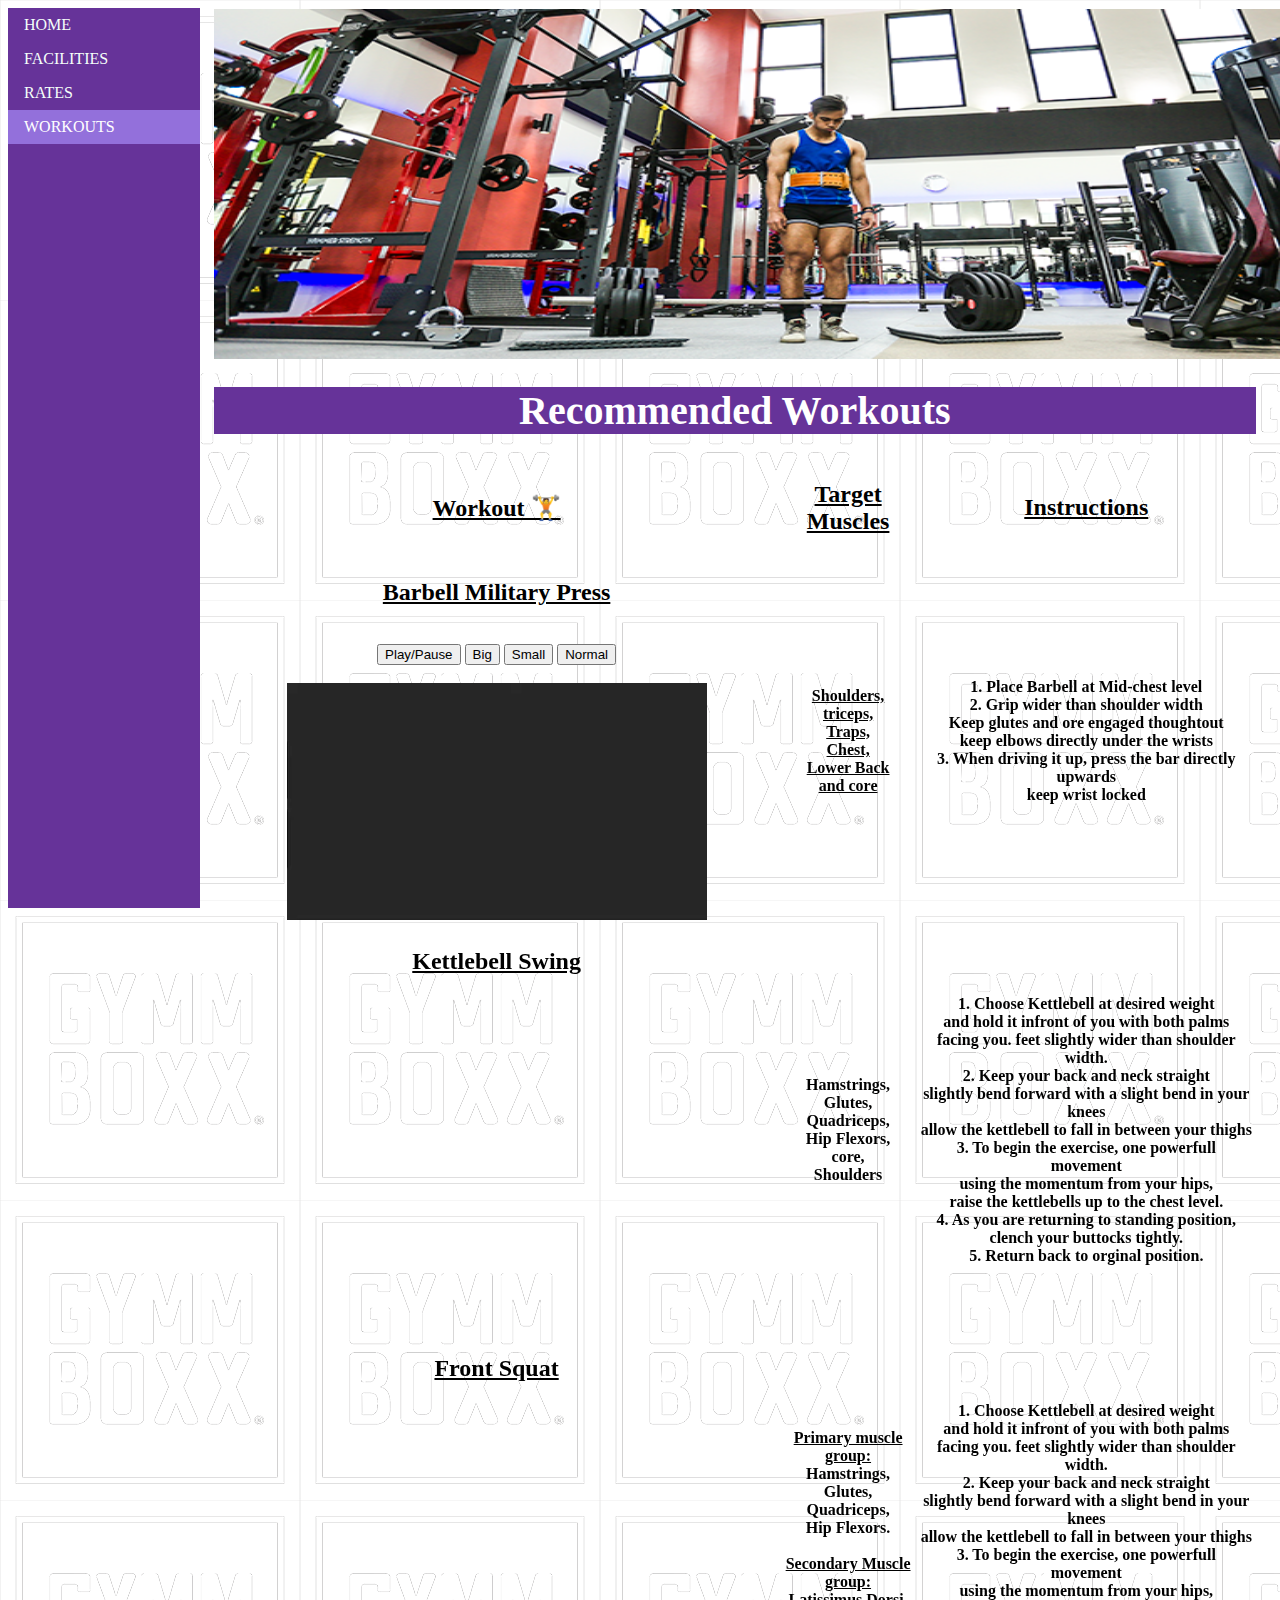
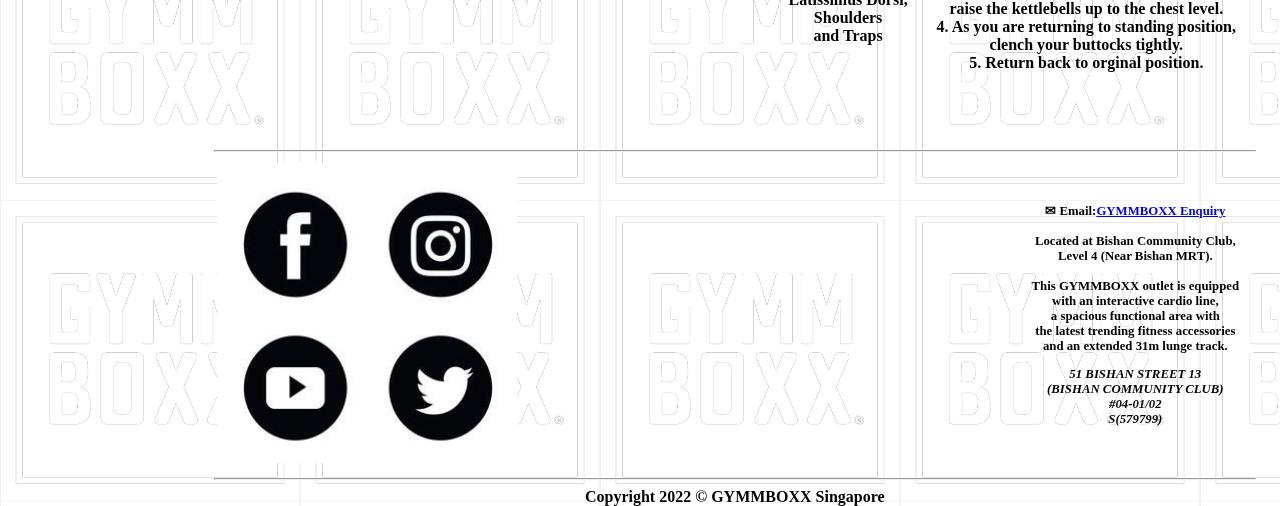
<file: page4.html>
﻿<!DOCTYPE html>
<html>
<head>
    <meta charset="utf-8" />
	<link rel="stylesheet" href="styles.css">

<meta name="viewport" content="width=device-width, initial-scale=1.0">

    <title>Workouts</title>
</head>
<body>
<ul>
  <li><a href="index.html">HOME</a></li>
  <li><a href="page2.html">FACILITIES</a></li>
  <li><a href="page3.html">RATES</a></li>
  <li><a class="active" href="page4.html">WORKOUTS</a></li>
</ul>

<div style="margin-left:15%;padding:1px 16px;height:1000px;">
  
<head>
<style>
body {
  background-image: url('gblogo.png');
}
</style>
</head>
<body>

<img src="gymspace.png" alt="Gymmboxx"style="width:1240px;height:350px;">

<center>
<h2 id="top">
<p style="background-color:#663399">
<b>
<span style="color:white;font-weight:bold"><span style='font-size:40px;'>
Recommended Workouts
</h2></center>


<table>
<table style="width:100%">
<tr>
	<td><h2><center><u>Workout &#127947;</center></h2></u></td>
	<td><h2><center><u>Target Muscles</center></u></h2></td>
	<td><h2><center><u>Instructions</center></u></h2></td>
</tr>
	<td><h2><center><u>Barbell Military Press</center></h2></u><br>

<div style="text-align:center"> 
  <button onclick="playPause()">Play/Pause</button> 
  <button onclick="makeBig()">Big</button>
  <button onclick="makeSmall()">Small</button>
  <button onclick="makeNormal()">Normal</button>
  <br><br>
  <video id="video1" width="420">
    <source src="press.mp4" type="video/mp4">
  </video>

<script> 
var myVideo = document.getElementById("video1"); 

function playPause() { 
  if (myVideo.paused) 
    myVideo.play(); 
  else 
    myVideo.pause(); 
} 

function makeBig() { 
    myVideo.width = 560; 
} 

function makeSmall() { 
    myVideo.width = 320; 
} 

function makeNormal() { 
    myVideo.width = 420; 
} 
</script> 
</td>
	<td><center><u>Shoulders,<br>triceps,<br>Traps,<br>Chest,<br>Lower Back<br>and core</center></td>

	<td><center>
1. Place Barbell at Mid-chest level <br>
2. Grip wider than shoulder width <br>
Keep glutes and ore engaged thoughtout <br>
keep elbows directly under the wrists<br>
3. When driving it up, press the bar directly upwards <br>
keep wrist locked <br>
	</center></td>


</tr>
	<td><h2><center><u>Kettlebell Swing</center></u></h2><br>
<iframe width="560" height="315" src="https://www.youtube.com/embed/zu0g3Bure2I" title="YouTube video player" frameborder="0" allow="accelerometer; autoplay; clipboard-write; encrypted-media; gyroscope; picture-in-picture" allowfullscreen></iframe>
</td>
	<td><center>Hamstrings,<br> Glutes,<br>Quadriceps,<br>Hip Flexors, <br> core,<br>Shoulders</center></td>

	<td><center>
1. Choose Kettlebell at desired weight <br>
and hold it infront of you with both palms <br>
facing you. feet slightly wider than shoulder width.<br>
2. Keep your back and neck straight<br>
slightly bend forward with a slight bend in your knees <br>
allow the kettlebell to fall in between your thighs <br>
3. To begin the exercise, one powerfull movement <br>
using the momentum from your hips, <br>
raise the kettlebells up to the chest level.<br>
4. As you are returning to standing position, clench your buttocks tightly.<br>
5. Return back to orginal position.
	</center></td>
	</tr>
<tr>
	<td><h2><center><u>Front Squat</center></u></h2><br>
<iframe width="560" height="315" src="https://www.youtube.com/embed/QPRtDVlvxSY?start=32" title="YouTube video player" frameborder="0" allow="accelerometer; autoplay; clipboard-write; encrypted-media; gyroscope; picture-in-picture" allowfullscreen></iframe></td>
	
	<td><center>
<u>Primary muscle group:</u><br>
Hamstrings,<br> Glutes,<br>Quadriceps,<br>Hip Flexors.<br> 
<br>
<u>Secondary Muscle group:</u><br>
Latissimus Dorsi,<br>Shoulders <br>
and Traps</center></td>

	<td><center>
1. Choose Kettlebell at desired weight <br>
and hold it infront of you with both palms <br>
facing you. feet slightly wider than shoulder width.<br>
2. Keep your back and neck straight<br>
slightly bend forward with a slight bend in your knees <br>
allow the kettlebell to fall in between your thighs <br>
3. To begin the exercise, one powerfull movement <br>
using the momentum from your hips, <br>
raise the kettlebells up to the chest level.<br>
4. As you are returning to standing position, clench your buttocks tightly.<br>
5. Return back to orginal position.
	</center></td>
	</tr>
	</table>

<hr>

<table>
<table style="width:100%">
<tr>
	<td>

	<img src="social.jpg" alt="Socialmedia" usemap="#social" width="300" height="300">

	<map name="social">
 	 <area shape="circle" coords="75,75,55" alt="Facebook" a href="https://www.facebook.com/gymmboxx/">
 	 <area shape="circle" coords="75,225,55" alt="Youtube" a href="https://www.youtube.com/channel/UC6roofCh8bFamTXMlXEIEbw/featured">
 	 <area shape="circle" coords="225,75,55" alt="Instagram" a href="https://www.instagram.com/gymmboxx/">
 	 <area shape="circle" coords="225,225,55" alt="Twitter" a href="https://twitter.com/gymmboxx/">
	</map></td>

	<td>
	<iframe src="https://www.google.com/maps/embed?pb=!1m14!1m8!1m3!1d7977.421980765955!2d103.850842!3d1.349925!3m2!1i1024!2i768!4f13.1!3m3!1m2!1s0x0%3A0x1889d0456bf6a9cf!2sGYMMBOXX%20Bishan!5e0!3m2!1sen!2ssg!4v1645806280676!5m2!1sen!2ssg" width="400" height="300" style="border:0;" allowfullscreen="" loading="lazy"></iframe>
	</td>

	<td> <center>
	<p style="font-size: 80%;" "font-family:Verdana;">

	&#x2709; Email:<a href="mailto:enquiries@gymmboxx.com">GYMMBOXX Enquiry</a><br><br>

	Located at Bishan Community Club,<br> Level 4 (Near Bishan MRT).<br><br>
	This GYMMBOXX outlet is equipped <br> with an interactive cardio line, <br>
	a spacious functional area with <br> the latest trending fitness accessories
	<br> and an extended 31m lunge track. </p>

	<address><p style="font-size: 80%;" "font-family:Verdana;">
	51 BISHAN STREET 13 <br>
	(BISHAN COMMUNITY CLUB)<br>
	#04-01/02 <br>
	S(579799)</p>
	</address> </center>
	</td>

</tr>
</table></center>

</body>

<hr>

<center><footer>Copyright 2022 © GYMMBOXX Singapore</center></footer>

</html>
</file>
<file: styles.css>
<img src="gblogo.png" alt="Gymmboxx"style="width:1250px;height:250px;">

body {
  margin: 0;
}

ul {
  list-style-type: none;
  margin: 0;
  padding: 0;
  width: 15%;
  background-color: #663399;
  position: fixed;
  height: 100%;
  overflow: auto;
}

li a {
  display: block;
  color: #F5FFFA;
  padding: 8px 16px;
  text-decoration: none;
}

li a.active {
  background-color: #9370DB;
  color: white;
}

li a:hover:not(.active) {
  background-color: #4B0082;
  color: white;
}
</file>
